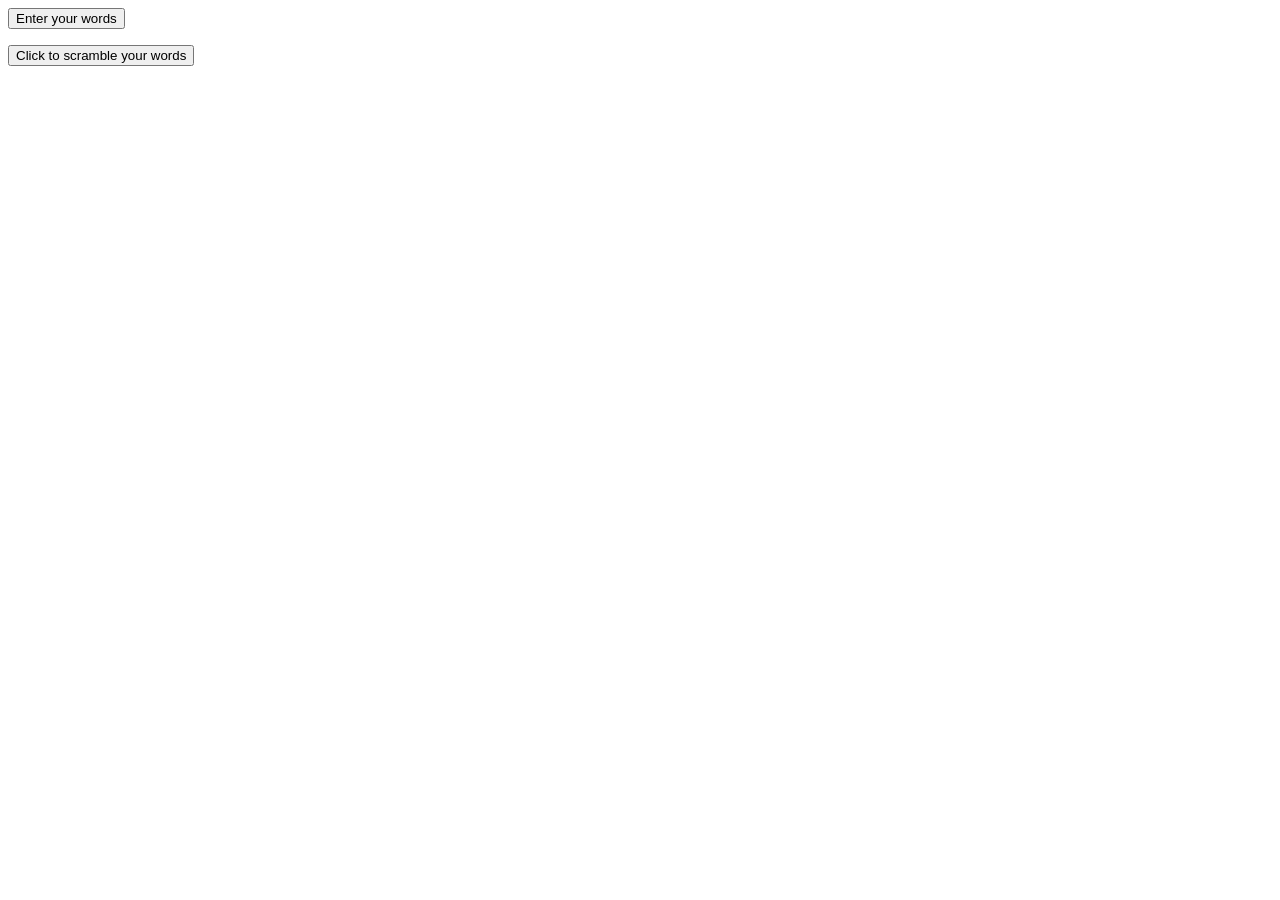
<file: index.html>
<!DOCTYPE html>
<html>
    <head>
        <meta charset = "utf-8">
        <title>Word scrambler</title>
        <link rel = "stylesheet" type = "text/css" href = "Untitled-2].css">
    </head>
<body>

<button id = "startBtn">Enter your words</button>
<section id = "pageOne">
    <div id = "divOne" class = "main">
        <ul id = "firstList"></ul>
        <button id = "changeBtn">Click to scramble your words</button>
    </div>
</section>
<section id = "pageTwo">
    <div id = "divTwo" class = "main">
        <ul id = "listTwo"></ul>
    </div>
</section>
<script src = "Untitled-2.js"></script>
</body>
</html>
</file>
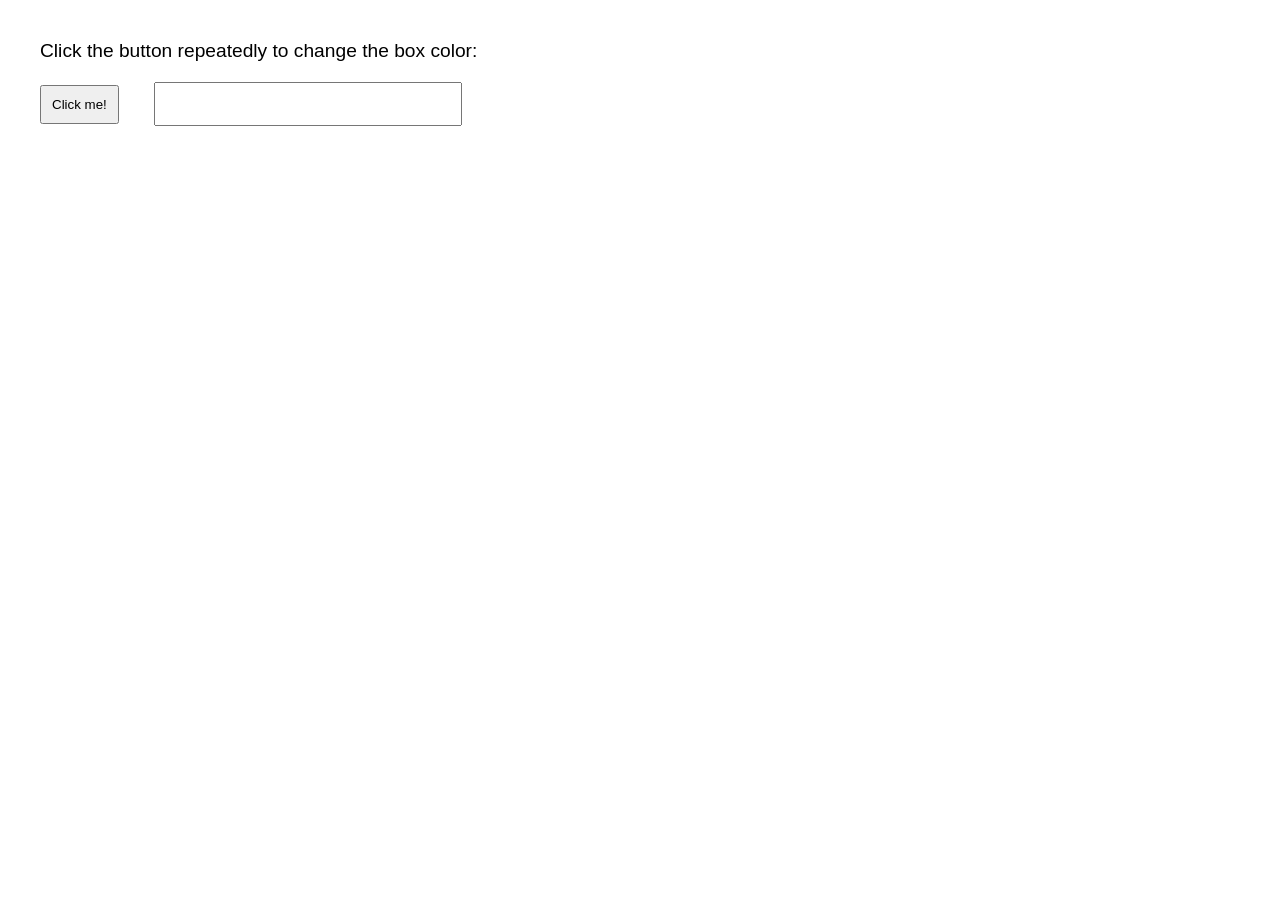
<file: DOM_color_tweaker.html>
<!doctype html>
<html lang="en">
<head>
	<meta charset="utf-8">
	<title>DOM Color Tweaker</title>
	<style>
		body {
			font-family:"Trebuchet MS", Segoe, sans-serif;
			margin:40px;
			font-size: 1.2em;
		}
		div:first-child {
			margin-bottom: 20px;
		}
		button {
			padding: 10px;
		}
		#box {
			width: 300px;
			height: 38px;
			margin-left: 30px;
		}
	
	</style>
</head>
<body>
	<div>
		Click the button repeatedly to change the box color:
	</div>
	
	<button id="btn">Click me!</button>
	<input type= "text" id="box">
	
	<script>
		
	let btn = document.getElementById("btn");
	let box = document.getElementById("box");
	let colorRed = 255;    // initialize the red channel to pure red

	btn.addEventListener("click", clickHandler, false);
		
	function clickHandler() {
		// first color channel (red) gets darker every time button is clicked
		box.style.backgroundColor = "rgb(" + (colorRed-=10) + ", 0, 0)";

		// ES6 equivalent using template string
		//box.style.backgroundColor = `rgb( ${colorRed-=10}, 0, 0 )`;	
	}	
		
	</script>
</body>
</html>
</file>
<file: Untitled-2].css>
#main{
    font-size: 14pt;
    font-family: sans-serif;
}
.divOne{
    background-image:linear-gradient(to right, blue,green); 
    font-family: Verdana, Geneva, Tahoma, sans-serif;
}
.divTwo{
    background-image: linear-gradient(red, orange, yellow);
    font-family: 'Courier New', Courier, monospace;
}
</file>
